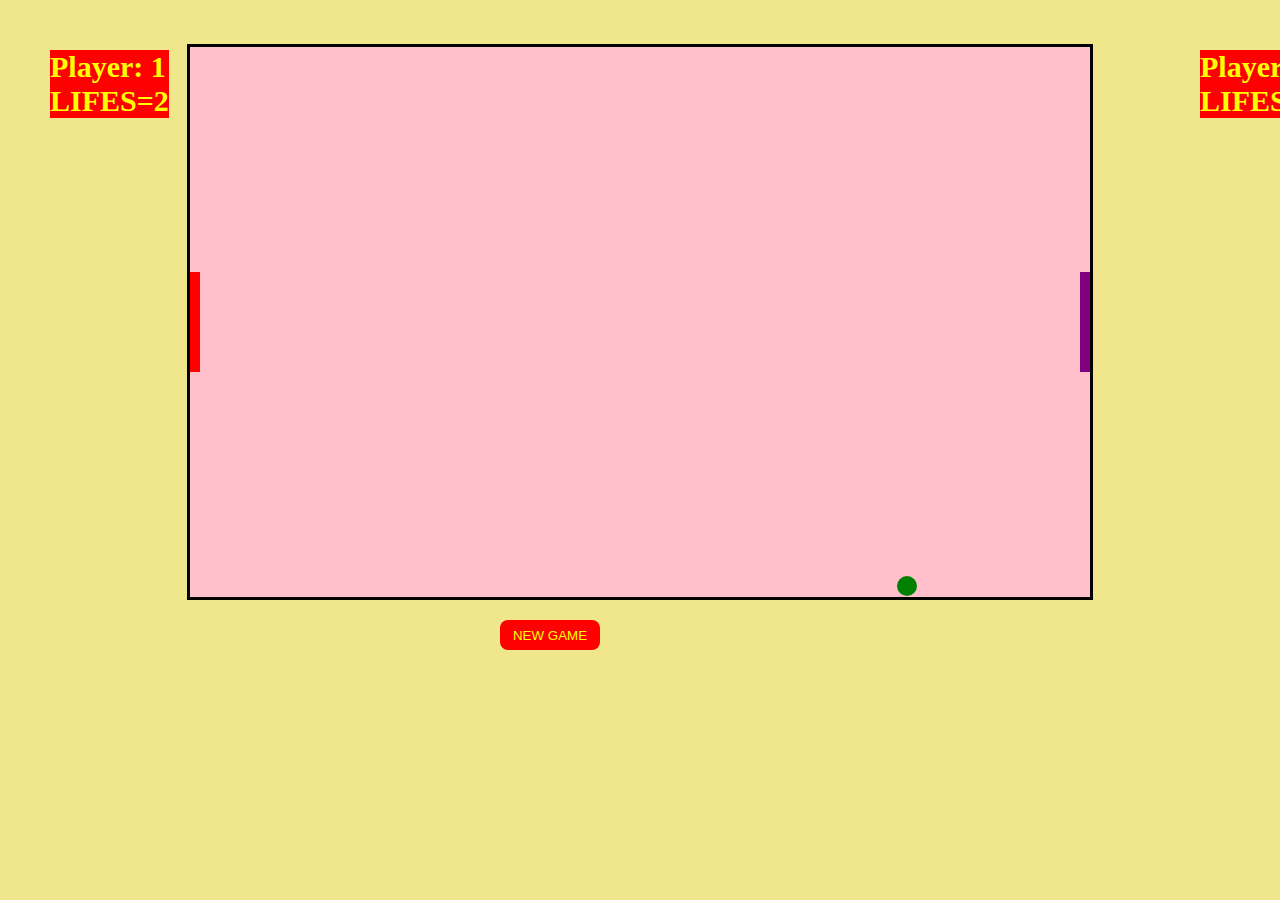
<file: index.html>
<!DOCTYPE html>
<html>
<head>
	<link rel="stylesheet" type="text/css" href="ball game.css">
	<script src="https://ajax.googleapis.com/ajax/libs/jquery/2.1.1/jquery.min.js"></script>
	
</head>
<body>
		<br><br><div id="life">
			Player: 1<br>
			
			 
			<span id="lifetext"> </span>
		</div> 
		<div id="end"></div>
		<div id="PAUSE"></div>
		<div id="life2">
			Player: 2<br>
			
			 
			<span id="lifetext2"> </span>
		</div>
		<center>
			<canvas id="gc" width="900" height="550">
				
			</canvas>
			<script type="text/javascript" src="ball game.js"></script>
		</center>
		<button id="NG" onClick=allnew()  >NEW GAME</button>
		
</body>
</html>
</file>
<file: ball game.css>
body{
	background-color: khaki;
}

canvas{
			border-style: solid;
			border-width: 2;
			border-color: black;
			background-color: pink;
			
		}

#life{
	width: 50;
	height: 20;	
	background-color: red;
	position: absolute;
	top: 50px;
	left: 50px;
	color: yellow;
	font-weight: bold;
	font-size: 30px;
	
}

#life2{
	width: 50;
	height: 20;	
	background-color: red;
	position: absolute;
	top: 50px;
	left: 1200px;
	color: yellow;
	font-weight: bold;
	font-size: 30px;
	
}

#end{
	width: 200;
	height: 50;
	
	font-weight: bold;
	font-size: 100px;
	color: purple;
	position: absolute;
	top:100px;
	left:300px;
}

#NG{
	position: absolute;
	top:620px;
	left:500px;
	height: 30px;
	width:100px;
	color: yellow;
	background-color: red;
	border-width: 0px;
	border-radius: 8px;
}

#PAUSE{
	position: absolute;
	top:100px;
	left: 400px;
	width: 100;
	height: 20;
	
	font-weight: bold;
	font-size: 100px;
	color: purple;

}
</file>
